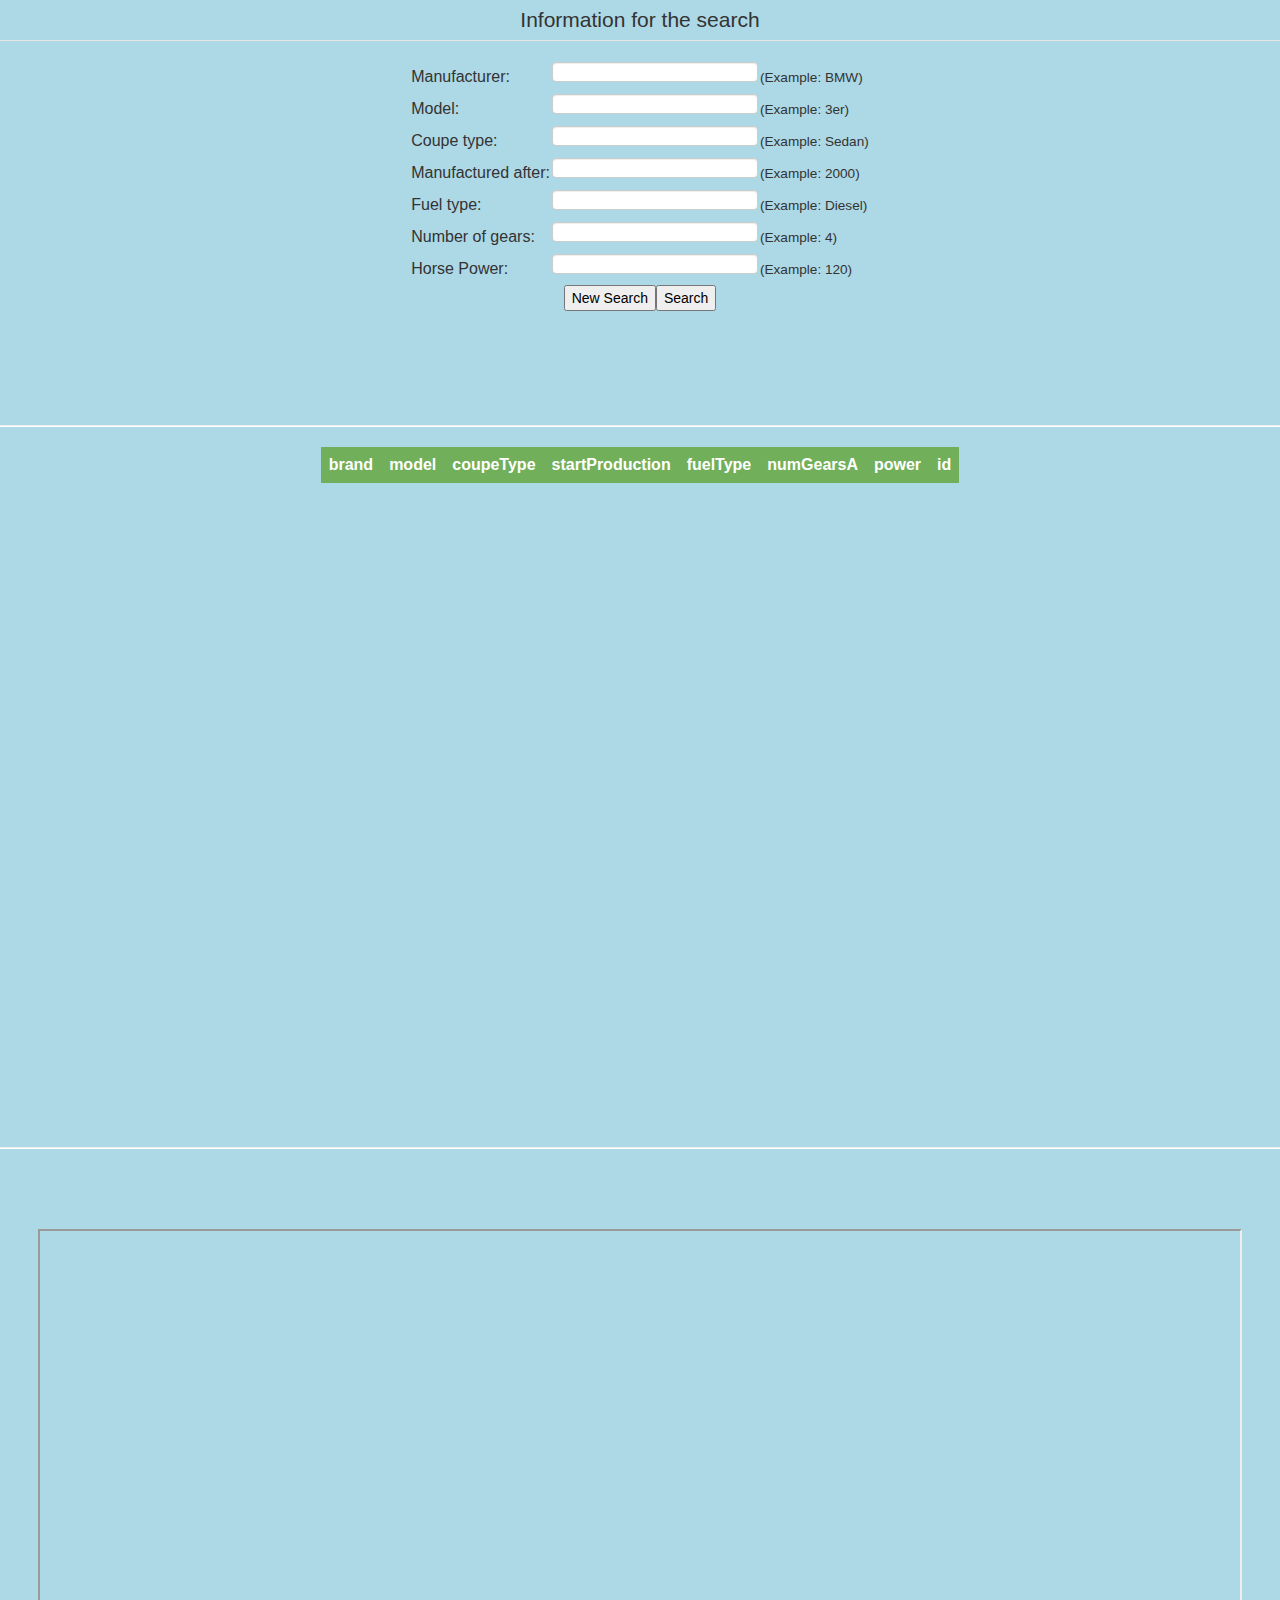
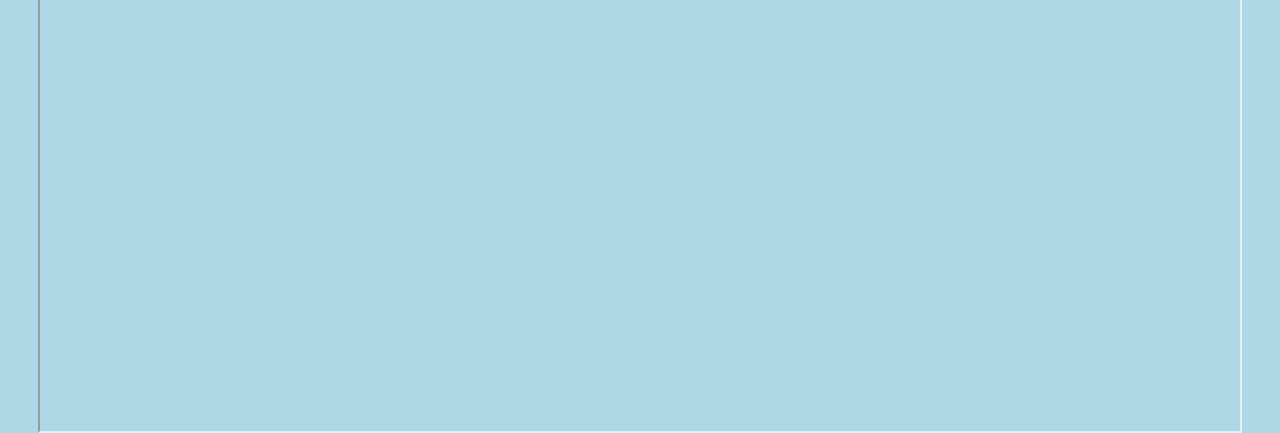
<file: AI-project/WebContent/index.html>
<html>
    <head>
        <meta charset="UTF-8">
        <title>SEARCH</title>
        <style type="text/css">
        label {
            display: inline-block;
            width: 140px;
            text-align: left;
        }
        ​
        input.right { 
            text-align: right; 
        }
        </style>
        <link rel="stylesheet" type="text/css" href="bootstrap-2.3.2.min.css">
        <link rel="stylesheet" type="text/css" href="jquery.dynatable.css">
        <link rel="stylesheet" type="text/css" href="dynatable-docs.css">
        <link rel="stylesheet" type="text/css" href="application.css">
        <link rel="stylesheet" type="text/css" href="project.css">
        <link rel="stylesheet" type="text/css" href="purchase.css">
        <script src="jquery-1.7.2.min.js"></script>
        <script src="jquery.dynatable.js"></script>
       
        <script type="text/javascript">
        $(document).ready(function () {
            $('#search-form').submit(function (event) {
                event.preventDefault();
                // //making the json
                // var items = {};
                // items = $( this ).serializeArray();
                // console.log(JSON.stringify(items));

                var data = {};
                $(this).serializeArray().map(function(x){data[x.name] = x.value;});
                console.log(data);

                // $.getJSON('http://localhost:8080/AI-project/search/'+JSON.stringify(data), function(data2) {
                // console.log(data2);
                // });
                //console.log(JSON.stringify(data));
                //
                $.ajax({
                    type: "GET",
                    url: 'http://localhost:8080/AI-proj/search/'+JSON.stringify(data),
                    success: function(data){
                        //modify the id's to be alerts
                        console.log(data);
                        var myRecords = data.car;
                        for(var i=0; i<myRecords.length; i++){
                        var id = myRecords[i]['id'];
                        myRecords[i].id = "<a href=\"javascript:alertMe("+ id +");\">" + id + "</a>";
                        }
                        //console.log(data);
                        $('#my-ajax-table').dynatable({
                            features: {
                            paginate: true,
                            sort: false,
                            search: false,
                            perPageSelect: false
                          },
                          dataset: {
                            records: myRecords
                          }
                        });
                    }         
                });
                return false;
            });
        });

        </script>
        <script type="text/javascript">
            function alertMe(id) {
                $.ajax({
                        type: "GET",
                        url: 'http://localhost:8080/AI-proj/id/'+id,
                        success: function(data){
                            console.log(data);
                            alert(JSON.stringify(data.car));
                        }         
                    });
            }
        </script>
    </head>
    <body style="background-color: lightblue;">
        <div>
            <div class="form-group">
            <form id="search-form" name="search-form">
                <fieldset>
                <center><legend>Information for the search</legend><center>
                <center><table>
                <tr><td>Manufacturer: </td><td><input class="form-control" type="text" size="10" value="" name="brand"></td><td><small>(Example: BMW)</small></td></tr>
                <tr><td>Model: </td><td><input type="text" size="10" value="" name="model"></td><td><small>(Example: 3er)</small></td></tr>
                <tr><td>Coupe type:</td><td><input type="text" size="10" value="" name="coupeType"></td><td><small>(Example: Sedan)</small></td></tr>
                <tr><td>Manufactured after: </td><td><input type="text" size="10" name="startProduction"></td><td><small>(Example: 2000)</small></td></tr>
                <tr><td>Fuel type:</td><td><input type="text" size="10" value="" name="fuelType"></td><td><small>(Example: Diesel)</small></td></tr>
                <tr><td>Number of gears:</td><td><input type="text" size="10" value="" name="numGearsA"></td><td><small>(Example: 4)</small></td></tr>
                <tr><td>Horse Power:</td><td><input type="text" size="10" value="" name="power"></td><td><small>(Example: 120)</small></td></tr></table></center>
                <center><p><input id="refresh" type="button" onClick="history.go(0)" value="New Search"/><input id="button" type="submit" value="Search"/></p></center>
                </fieldset>
            </form>
            <br><br><br>
            <hr>
            <center>
                <div style="width:700px;height:600;" class="table">
                <table id="my-ajax-table">
                      <thead>
                        <th>brand</th>
                        <th>model</th>
                        <th>coupeType</th>
                        <th>startProduction</th>
                        <th>fuelType</th>
                        <th>numGearsA</th>
                        <th>power</th>
                        <th>id</th>
                      </thead>
                      <tbody>
                      </tbody>
                </table>
                </div>
            </center>
            <br><br><br>

            <hr><br><br><br>
            <center><iframe src="http://localhost:8080/AI-proj/ads.html" style="width:1200px;height:800;"></iframe><center>
            </div>                    
    </body>
</html>
</file>
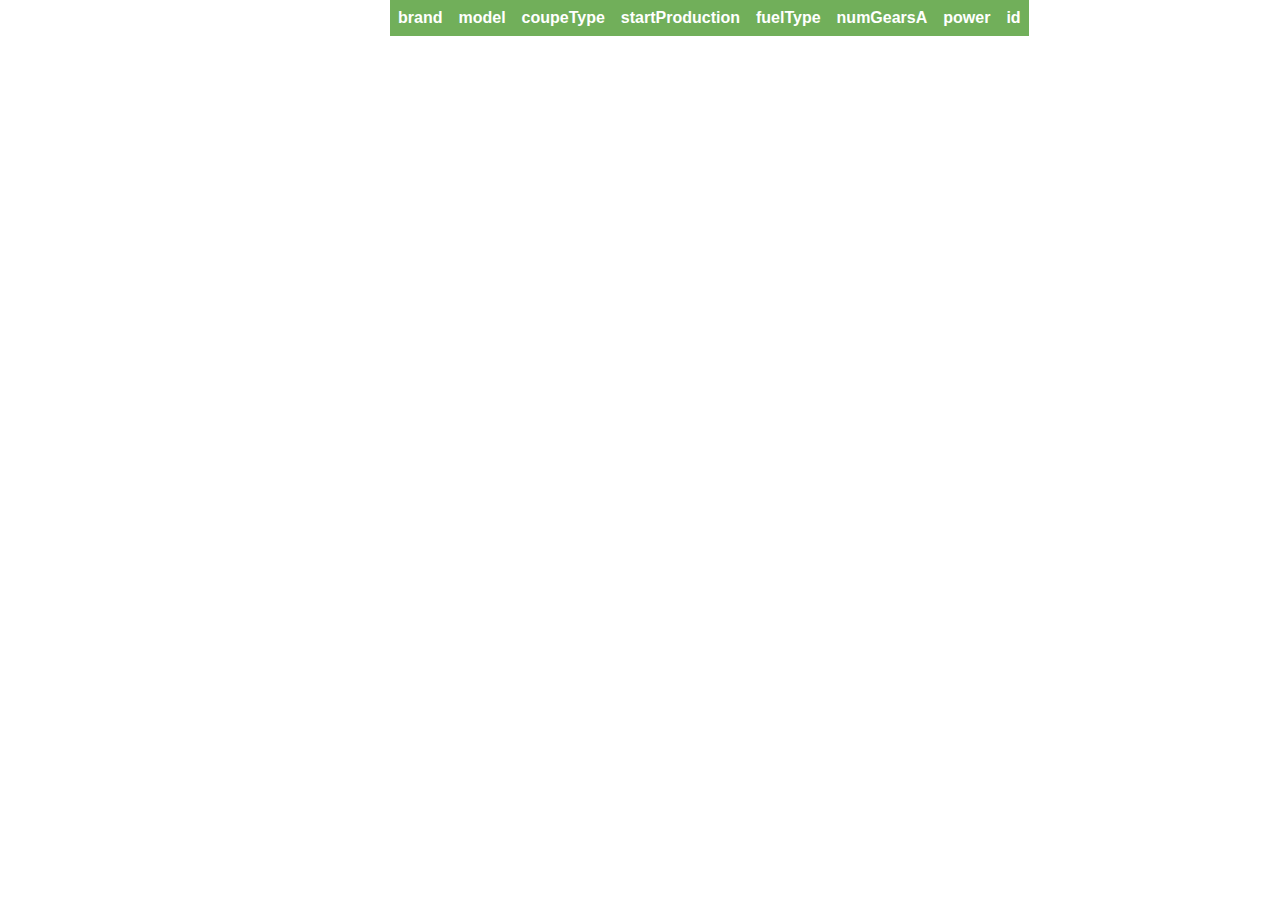
<file: AI-project/WebContent/ads.html>
<html>
<head>
    <script src="https://code.jquery.com/jquery-1.9.1.min.js"></script>
    <script>
    $( document ).ready(function() {
        console.log( "document loaded" );
    });
 
    $( window ).load(function() {
        console.log( "window loaded" );
    });
    </script>
    <link rel="stylesheet" type="text/css" href="jquery.dynatable.css">
    <link rel="stylesheet" type="text/css" href="dynatable-docs.css">
    <link rel="stylesheet" type="text/css" href="bootstrap-2.3.2.min.css">
    <link rel="stylesheet" type="text/css" href="application.css">
    <link rel="stylesheet" type="text/css" href="project.css">
    <script src="jquery-1.7.2.min.js"></script>
    <script src="jquery.dynatable.js"></script>
   
    <script type="text/javascript">
    $(document).ready(function () {
        $.ajax({
            type: "GET",
            url: 'http://localhost:8080/AI-proj/recommend',
            success: function(data){
                myRecords = data.car;
                for(var i=0; i<myRecords.length; i++){
                    var id = myRecords[i]['id'];
                    myRecords[i].id = "<a href=\"javascript:alertMe("+ id +");\">" + id + "</a>";
                }
                $('#my-ajax-table').dynatable({
                    features: {
                    paginate: false,
                    sort: false,
                    search: false,
                    perPageSelect: false
                  },
                  dataset: {
                    records: myRecords
                  }
                });
            }         
        });
        return false;
    });

    </script>
    <script type="text/javascript">
            function alertMe(id) {
                $.ajax({
                        type: "GET",
                        url: 'http://localhost:8080/AI-proj/id/'+id,
                        success: function(data){
                            console.log(data);
                            alert(JSON.stringify(data.car));
                        }         
                    });
            }
        </script>
</head>
<body>
    <center>
    <div style="width:500px;" class="table">
        <table id="my-ajax-table">
              <thead>
                <th>brand</th>
                <th>model</th>
                <th>coupeType</th>
                <th>startProduction</th>
                <th>fuelType</th>
                <th>numGearsA</th>
                <th>power</th>
                <th>id</th>
              </thead>
              <tbody>
              </tbody>
        </table>
    </div>
    </center>
</body>
</html>
</file>
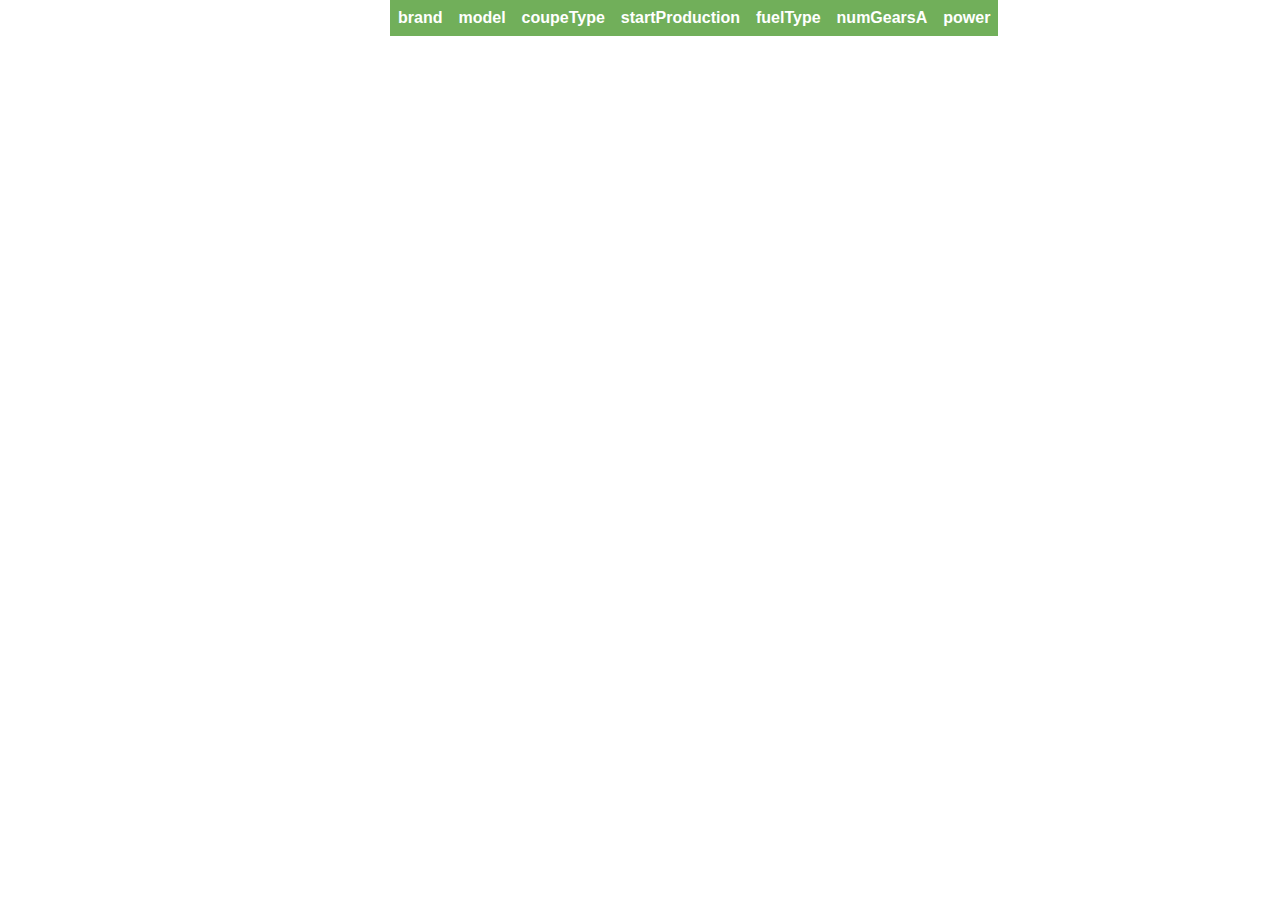
<file: AI-project/WebContent/example.html>
<html>
<head>
    <script src="https://code.jquery.com/jquery-1.9.1.min.js"></script>
    <script>
    $( document ).ready(function() {
        console.log( "document loaded" );
    });
 
    $( window ).load(function() {
        console.log( "window loaded" );
    });
    </script>
    <link rel="stylesheet" type="text/css" href="jquery.dynatable.css">
    <link rel="stylesheet" type="text/css" href="dynatable-docs.css">
    <link rel="stylesheet" type="text/css" href="bootstrap-2.3.2.min.css">
    <link rel="stylesheet" type="text/css" href="application.css">
    <link rel="stylesheet" type="text/css" href="project.css">
    <script src="jquery-1.7.2.min.js"></script>
    <script src="jquery.dynatable.js"></script>
   
    <script type="text/javascript">
    $(document).ready(function () {
        $.ajax({
            type: "GET",
            url: 'http://localhost:8080/AI-project/ads',
            success: function(data){
                myRecords = JSON.parse(data);
                $('#my-ajax-table').dynatable({
                    features: {
                    paginate: false,
                    sort: false,
                    search: false,
                    perPageSelect: false
                  },
                  dataset: {
                    records: myRecords
                  }
                });
            }         
        });
        return false;
    });

    </script>
</head>
<body>
    <center>
    <div style="width:500px;" class="table">
        <table id="my-ajax-table">
              <thead>
                <th>brand</th>
                <th>model</th>
                <th>coupeType</th>
                <th>startProduction</th>
                <th>fuelType</th>
                <th>numGearsA</th>
                <th>power</th>
              </thead>
              <tbody>
              </tbody>
        </table>
    </div>
    </center>
</body>
</html>
</file>
<file: AI-project/WebContent/dynatable-docs.css>
a {
  color: #00a290;
}
ol {
  list-style: decimal;
}
ul {
  list-style: disc;
}
#topbar {
  background: #2d2f31;
  height: inherit;
  min-height: 50px;
  overflow: auto;
	width: 100%;
}
#topbar-contained {
  width: 99%;
  margin-left: 1%;
}
#right-nav {
  float: right;
  margin: 0;
}
#right-nav li {
  display: inline-block;
  margin-left: -5px;
}
#right-nav a {
  display: block;
  padding: 15px 20px;
  border-right: solid 1px #38393a;
  margin: 0;
  line-height: 20px;
  color: #fff;
}
#right-nav a:hover {
  text-decoration: none;
  background: #38393a;
}
#right-nav li:first-child a {
  border-left: solid 1px #38393a;
}
#supported-by {
  float: left;
  line-height: 47px;
  color: #fff;
  text-transform: uppercase;
  font-size: 10px;
}
#supported-by a {
  color: #fff;
}
#splashbar {
  overflow: hidden;
  width: 100%;
  background: #2c393e;
  color: #fff;
  padding: 25px 0;
  position: relative;
}
#plugin-graphic {
  margin-top: 30px;
  width: 500px;
}
.splash-left,
.splash-right {
  position: relative;
  z-index: 5;
}
.splash-left {
  float: left;
  width: 40%;
  margin-left: 2%;
  text-align: right;
}
.splash-right {
  float: left;
  width: 50%;
  max-width: 575px;
  margin-left: 3%;
  margin-right: 5%;
}

#tagbar .contained {
  max-width: calc(5% + 960px);
}
#last-commit {
  float: right;
  line-height: 70px;
  color: #2C393E;
  font-size: 16px;
}
#last-commit a {
  color: #fff;
  font-size: 16px;
}
#last-commit .latest-date {
}
#last-commit .latest-sha {
  font-weight: bold;
}
#share-container {
  margin-top: 5px;
  margin-left: calc(5% + 20px);
  line-height: 70px;
}
#shareme .box {
  margin: 0;
}
#shareme .count {
  font-size: 40px;
  margin-top: -3px;
  line-height: inherit;
  border-right: 1px solid #6CC4BB;
}
#shareme .buttons {
  top: 4px;
  height: 65px;
}
#shareme .share {
  width: auto;
}
#shareme .box a {
  color: #fff;
}
#shareme .share span {
}
#shareme .share img {
  top: 0;
}
.github-button {
}
#title,
#tagline,
#splashbar h2,
#description {
  font-family: 'Open Sans', sans-serif;
  margin-bottom: 20px;
}
#title {
  font-family: 'Nunito', sans-serif;
  margin-top: 30px;
  font-size: 80px;
  color: #006a72;
  line-height: 1em;
  text-transform: uppercase;
}
#title span {
  color: #00a290;
}
#tagline {
  font-size: 30px;
  margin-top: 35px;
  line-height: 1em;
}
#description {
  font-size: 18px;
  color: #6cc4bb;
}
#download {
  margin-top: 50px;
}
#download .btn {
  display: block;
  margin: 0 auto 25px;
}
#download-button,
.btn.primary {
  background: rgb(104,195,186); /* Old browsers */
  /* IE9 SVG, needs conditional override of 'filter' to 'none' */
  background: url([data-uri]);
  background: -moz-linear-gradient(top,  rgba(104,195,186,1) 0%, rgba(0,162,144,1) 100%); /* FF3.6+ */
  background: -webkit-gradient(linear, left top, left bottom, color-stop(0%,rgba(104,195,186,1)), color-stop(100%,rgba(0,162,144,1))); /* Chrome,Safari4+ */
  background: -webkit-linear-gradient(top,  rgba(104,195,186,1) 0%,rgba(0,162,144,1) 100%); /* Chrome10+,Safari5.1+ */
  background: -o-linear-gradient(top,  rgba(104,195,186,1) 0%,rgba(0,162,144,1) 100%); /* Opera 11.10+ */
  background: -ms-linear-gradient(top,  rgba(104,195,186,1) 0%,rgba(0,162,144,1) 100%); /* IE10+ */
  background: linear-gradient(to bottom,  rgba(104,195,186,1) 0%,rgba(0,162,144,1) 100%); /* W3C */
  filter: progid:DXImageTransform.Microsoft.gradient( startColorstr='#68c3ba', endColorstr='#00a290',GradientType=0 ); /* IE6-8 */
}
.mountain {
  background: #3B494E;
  width: 200px;
  height: 200px;
  position: absolute;
  -moz-transform:rotate(45deg);
  -webkit-transform: rotate(45deg);
  -o-transform:rotate(45deg);
  filter:progid:DXImageTransform.Microsoft.BasicImage(rotation=1.5);
  -ms-transform:rotate(45deg);
  bottom: 0;
  z-index: 1;
}
#tagbar {
  background: #00a290;
  position: relative;
  z-index: 5;
  border-top-color: #6cc4bb;
  overflow: hidden;
  width: 100%;
  padding-bottom: 0;
  min-height: 85px;
  min-width: inherit;
}
#download-group,
#github-group {
  float: left;
  text-align: center;
  min-width: 265px;
  margin-bottom: 25px;
  margin-right: 15px;
}
#download-count {
  font-size: 30px;
  color: #fff;
}
#download-count span {
  font-size: 0.7em;
  color: #88F7EB;
}

#content {
  min-width: inherit;
}
#post {
  max-width: 960px;
}

#post h2 {
  margin-top: 35px;
  padding-top: 20px;
  border-top: solid 1px #ddd;
}

#post h3 {
  margin-top: 25px;
}

#post .row-fluid {
  margin: 20px 0;
}

#post pre {
  margin: 20px 0;
}

#post .no-margin-pre pre {
  margin: 0;
}

#toc ul {
  margin: 10px 0;
}
#toc li {
  padding: 1px 5px;
}
#toc .toc-active {
  background: #006a72;
  border-color: #006a72;
}

th {
  background: #006a72;
}

.side-by-side {
  width: 49%;
  float: left;
}
.side-by-side.left { 
  margin-right: 2%;
}

#json-records.error {
  -moz-box-shadow: 0 0 2px rgba(255,0,0,1);
  -webkit-box-shadow: 0 0 6px rgba(255,0,0,1);
  box-shadow: 0 0 6px rgba(255,0,0,1);
  background: rgb(85, 8, 8);
}
#ul-example {
  overflow: hidden;
  width: 100%;
  position: relative;
  margin-left: 0;
  margin-top: 0;
  top: -10px;
}

#ul-example .first {
  margin-left: 0;
}

#ul-example li {
  margin-top: 18px;
}
#ul-example .thumbnail-image {
  height: 180px;
}
#ul-example h3 {
  line-height: 1.2em;
  height: 3em;
}

@media (max-width: 1680px) {
  #post {
    width: 70%;
  }
}

@media (max-width: 1380px) {
  #post {
    width: 80%;
  }

  #last-commit {
    float: none;
    line-height: 1.25em;
    margin-left: calc(5% + 20px);
    padding: 15px 0 20px;
  }
  #share-container {
    float: none;
    line-height: 70px;
  }
  #shareme .box {
    margin-bottom: 10px;
  }
}

@media (max-width: 1200px) {
  #post {
    width: 90%;
  }
}
@media only screen and (max-width: 1080px) {
  .splash-left,
  .splash-right {
    float: none;
    width: 98%;
    margin: 0 1%;
    text-align: center;
  }
  .splash-right {
    max-width: none;
  }
  #plugin-graphic {
    margin-top: 20px;
    width: 250px;
  }
  #download-group, #github-group {
    float: none;
    display: inline-block;
  }
  #share-container {
    text-align: center;
  }
}
@media only screen and (max-width: 850px) {
  #share-container {
    width: 90%;
  }
}
@media (max-width: 650px) {
  #supported-by,
  #right-nav {
    display: block;
    float: none;
    text-align: center;
  }
  .row-fluid .how-it-works-col {
    width: 100%;
    margin: 0;
    float: none;
  }
}
@media (max-width: 480px) {
  #title {
    font-size: 50px;
  }
  /* Force table to not be like tables anymore */
  .responsive-table table, 
  .responsive-table thead, 
  .responsive-table tbody, 
  .responsive-table th, 
  .responsive-table td, 
  .responsive-table tr { 
    display: block; 
  }

  /* Hide table headers (but not display: none;, for accessibility) */
  .responsive-table thead tr { 
    position: absolute;
    top: -9999px;
    left: -9999px;
  }

  .responsive-table tr { border: 1px solid #ccc; }

  .responsive-table td { 
    /* Behave  like a "row" */
    border: none;
    border-bottom: 1px solid #eee; 
    position: relative;
    padding-left: 40%; 
    white-space: normal;
    text-align:left;
  }

  .responsive-table td:before { 
    /* Now like a table header */
    position: absolute;
    /* Top/left values mimic padding */
    top: 6px;
    left: 6px;
    width: 35%; 
    padding-right: 10px; 
    white-space: nowrap;
    text-align:left;
    font-weight: bold;
  }

  /*
  Label the data
   */
  .responsive-table td:before { content: attr(data-title); }
}
</file>
<file: AI-project/WebContent/application.css>
th { background: #71af5a; color: #fff; }
br.clear { width: 100%; height: 0; clear: both; }

pre,
.highlight {
  -webkit-border-radius: 4px;
  -moz-border-radius: 4px;
}
pre {
  border-radius: 4px;
  overflow: auto;
  padding: 4px;
  background: #202020;
  color: #d0d0d0;
}
pre code, pre code.js {
  background: transparent;
  color: inherit;
  line-height: 1.3em;
  outline: none;
  border: none;
}

pre::-webkit-scrollbar,
.highlight::-webkit-scrollbar {
  height: 8px;
  width: 8px;
  -webkit-border-radius: 4px;
  border-radius: 4px;
}
pre::-webkit-scrollbar-track,
.highlight::-webkit-scrollbar-track {
  background-color: #333;
  -webkit-border-radius: 4px;
  border-radius: 4px;
}
pre::-webkit-scrollbar-corner,
.highlight::-webkit-scrollbar-corner {
  background: transparent;
}
pre::-webkit-scrollbar-thumb,
.highlight::-webkit-scrollbar-thumb {
  background: -webkit-gradient(linear, 0% 0%, 0% 100%, from(rgba(156,217,107,0.7)), to(rgba(156,217,107,0.9)));
  -webkit-border-radius: 1ex;
  -webkit-box-shadow: 0 1px 3px rgba(0, 0, 0, .4);
}

/* layout */

body {
  background: #FFF;
}

a {
  color: #2ea900;
}
a:hover {
  color: #227d00;
}

p {
  font-size: 16px;
  line-height: 22px;
  margin-bottom: 14px;
}

.double-underline {
  position: relative;
  border-bottom: solid 1px #ccc;
  -webkit-box-shadow: 0px 3px 0px #fff, 0px 4px 0px #ccc;
  -moz-box-shadow: 0px 3px 0px #fff, 0px 4px 0px #ccc;
  box-shadow: 0px 3px 0px #fff, 0px 4px 0px #ccc;
}
.double-underline:after {
  content:"";
  display:block; /* reduce the damage in FF3.0 */
  position:absolute;
  left: 50%;
  margin-left: -22px;
  bottom: 0px;
  margin-bottom: -12px;
  width: 45px;
  height: 12px;
  background: url('../images/divider-triangles.png') #fff no-repeat top center;
}

#projects-splash-bg {
  background: #EDEEEE;
  margin-top: -15px;
  border-top: 10px #63B46C solid;
}

#projects-splash {
  padding: 2em 0 3em;
}

#projects-splash h1 {
  color: #63B46C;
}

#projects-splash p {
  font-size: 1.5em;
  line-height: 1.5em;
}

#post h2 {
  margin: 20px 0 10px;
}
#post h2.first-heading {
  margin-top: 10px;
  border-top: none;
  padding-top: 0;
}
#post h3 {
  margin: 15px 0 5px;
}
#post .panel-container h2,
#post .panel-container h3 {
  margin: 0;
}

.contained {
  margin-left: 250px;
}
#homepage .contained {
  margin: 0 auto;
  width: 1060px;
}

#headbar {
  width: 100%;
  background: url('../images/header_bg.png') repeat-x #000;
  border-bottom: solid 2px #00a50c;
  padding-bottom: 60px;
  min-width: 485px;
}

#tagbar {
  width: 100%;
  background: #EDEEEE;
  padding: 10px 0 15px;
  color: #333;
  border-top: solid 1px #007b09;
  min-width: 485px;
  border-bottom: solid 1px #ccc;
}

#title-and-share {
  padding: 90px 0 0 5%;
}
#download-and-share-placeholder {
  /*height: 90px;*/
}
#download-and-share-container {
  z-index: 100;
  width: 100%;
}
#download-and-share {
  padding: 0 5% 15px;
}
#download-and-share a {
  margin: 15px 15px 0 0;
  text-align: center;
}

#headbar h1 {
  display: block;
  text-decoration: none;
  font: 80px Helvetica, Arial, Sans-Serif;
  font-weight: bold;
  letter-spacing: -2px;
  color: #fff;
  text-shadow: 0 0px 1px #000, -6px 8px 5px rgba(0, 0, 0, 0.8);
  margin-bottom: 0;
}
#headbar h1 span {
  text-shadow: 0 0px -1px #000, -1px -1px -4px rgba(0, 0, 0, 0.8);
  color: #007b09;
}
#built-by {
  display: block;
  float: right;
  padding: 20px;
  margin-top: 60px;
  margin-right: 5%;
  width: 400px;
  background: rgba(500,500,500,0.2);
  border: inset 1px #000;
  -moz-border-radius: 5px;
  -webkit-border-radius: 5px;
}
#built-by h3 {
  color: #000;
  text-shadow: 1px 1px 1px rgba(255,255,255,0.3);
  font-size: 22px;
  margin-bottom: 35px;
  line-height: 1.5em;
}
#built-by h3 span {
  display: block;
  font-size: 36px;
}
#tagbar h2 {
  font-size: 40px;
  margin: 15px 5% 20px;
}
#tagbar p {
  margin-left: 5%;
  width: 60%;
}
#tagbar.homepage p {
  width: 90%;
}
#twitter-button-container {
  float: right;
  margin-right: 5%;
}

a.nav-links {
  background: rgba(0,0,0,0.5);
  padding: 7px 10px;
  color: #00a50c;
  font-weight: bold;
  -moz-border-radius: 5px;
  -webkit-border-radius: 5px;
}
a.nav-links:hover {
  background: rgba(0,0,0,0.3);
}
#visit-site {
  float: right;
}
#visit-os {
  float: left;
}
#aj-logo {
  float: left;
  margin-right: 10px;
}

@media only screen and (max-width: 1250px) {
  #built-by {
    width: 100px;
  }
  #built-by h3 {
    display: none;
  }
  .nav-links span {
    display: none;
  }
  #aj-logo {
    clear: bottom;
  }
  #visit-site, #visit-os {
    margin-top: 5px;
    float: none;
    width: 80px;
    display: block;
    text-align: center;
  }
}

#content {
  min-width: 500px;
}

.projects {
  margin: 40px 5% !important;
}

.projects li {
  background: #fff;
  border: solid 1px #c0c0c0;
  border-bottom: solid 1px #c0c0c0;
  vertical-align: top;
  display: inline-block;
  width: 100%;
  margin-bottom: 20px;
  zoom:1; *display:inline;
  -moz-border-radius: 5px;
  -webkit-border-radius: 5px;
}
.projects li.js {
  /*border-color: #ede020;*/
}
.projects li.ruby {
  /*border-color: #da2f36;*/
}
.project-tile {
  width: 100%;
  height: 60px;
  border-bottom: solid 1px #ccc;
  -moz-border-radius: 5px 5px 0 0;
  -webkit-border-radius: 5px 5px 0 0;
  -moz-box-shadow: 0px 2px 3px rgba(0,0,0,0.1);
  -webkit-box-shadow: 0px 2px 3px rgba(0,0,0,0.1);
  box-shadow: 0px 2px 3px rgba(0,0,0,0.1);
  position: relative;

  background-image: linear-gradient(bottom, rgb(243,243,243) 11%, rgb(255,255,255) 56%);
  background-image: -o-linear-gradient(bottom, rgb(243,243,243) 11%, rgb(255,255,255) 56%);
  background-image: -moz-linear-gradient(bottom, rgb(243,243,243) 11%, rgb(255,255,255) 56%);
  background-image: -webkit-linear-gradient(bottom, rgb(243,243,243) 11%, rgb(255,255,255) 56%);
  background-image: -ms-linear-gradient(bottom, rgb(243,243,243) 11%, rgb(255,255,255) 56%);

  background-image: -webkit-gradient(
    linear,
    left bottom,
    left top,
    color-stop(0.11, rgb(243,243,243)),
    color-stop(0.56, rgb(255,255,255))
  );
}
.project-tile.js {
  /*border: solid 1px #fbed22;*/

  /*background: #ede020; [> fallback for non-supporting browsers <]*/
  /*background-image: -webkit-gradient(radial, center center, 0, center center, 141, from(#fbed22), to(#e4d71f), color-stop(250%, #ede020), color-stop(500%, #e4d71f)); [> old WebKit Syntax <]*/
  /*background-image: -webkit-radial-gradient(center center, circle contain, #fbed22 0%, #ede020 250%, #e4d71f 500%); [> New WebKit syntax <]*/
  /*background-image: -moz-radial-gradient(center center, circle contain, #fbed22 0%, #ede020 250%, #e4d71f 500%);*/
  /*background-image: -ms-radial-gradient(center center, circle contain, #fbed22 0%, #ede020 250%, #e4d71f 500%); [> IE10+ <]*/
  /*background-image: -o-radial-gradient(center center, circle contain, #fbed22 0%, #ede020 250%, #e4d71f 500%); [> Opera (13?) <]*/
  /*background-image: radial-gradient(center center, circle contain, #fbed22 0%, #ede020 250%, #e4d71f 500%); [> standard syntax <]*/
}
.project-tile.ruby {
  /*border: solid 1px #ff373f;*/

  /*background: #da2f36;*/
  /*background-image: -webkit-gradient(radial, center center, 0, center center, 141, from(#ff373f), to(#ca2c32), color-stop(250%, #da2f36), color-stop(500%, #ca2c32)); [> old WebKit Syntax <]*/
  /*background-image: -webkit-radial-gradient(center center, circle contain, #ff373f 0%, #da2f36 250%, #ca2c32 700%); [> New WebKit syntax <]*/
  /*background-image: -moz-radial-gradient(center center, circle contain, #ff373f 0%, #da2f36 250%, #a42329 500%);*/
  /*background-image: -ms-radial-gradient(center center, circle contain, #ff373f 0%, #da2f36 250%, #a42329 500%); [> IE10+ <]*/
  /*background-image: -o-radial-gradient(center center, circle contain, #ff373f 0%, #da2f36 250%, #a42329 500%); [> Opera (13?) <]*/
  /*background-image: radial-gradient(center center, circle contain, #ff373f 0%, #da2f36 250%, #ca2c32 500%); [> standard syntax <]*/
}
.project-tile a {
  display: block;
  padding: 20px 15px;
  font-size: 30px;
  font-weight: bold;
}

.projects li a.btn {
  color: #000;
}
.projects li a.btn.primary {
  color: #fff;
}

.project-tile span {
  float: right;
  margin-right: 15px;
  margin-top: 8px;
  padding: 2px;
  background: #fff;
  border: inset 1px #ececec;
  height: 40px;
  -moz-border-radius: 2px;
  -webkit-border-radius: 2px;
  border-radius: 2px;
}
.project-tile.js span {
  /*color: #d1c61c;*/
}
.project-tile.ruby span {
  /*color: #a42329;*/
}
.project-info {
  padding: 15px;
}
.project-buttons {
  padding: 15px;
  float: right;
  width: 450px;
}
.project-buttons a {
  display: block;
  width: 175px;
  margin: 5px 0;
  padding: 15px 15px 10px;
  text-align: center;
  float: right;
  clear: right;
}
.tooltip {
  font-size: 20px;
}
.tooltip.left {
  margin-left: -11px;
}
.tooltip-inner {
  padding: 20px 15px 20px;
  background: #ececec;
  color: #333;
  line-height: 24px;
}
.tooltip-arrow {
  border-left-color: #ececec !important;
}

.homepage-tagline {
  font-weight: bold;
  font-style: italic;
  display: block;
  margin-bottom: 15px;
  font-size: 16px;
}

#footer {
  padding: 40px 0;
  border-top: solid 1px #CCC;
  margin-top: 50px;
}
#footer p {
  font-size: 18px;
  line-height: 24px;
  margin-bottom: 25px;
}

.large-button {
  width: 235px;
  font-size: 24px;
  font-weight: bold;
  padding: 15px 15px;
  margin-bottom: 15px;
  margin-left: 15px;
  line-height: 24px;
}
.large-button img {
  vertical-align: middle;
  position: relative;
  bottom: 2px;
}

.footer-list {
}
.footer-list li a {
  display: block;
  padding: 5px 10px;
  color: #00a50c;
  font-size: 16px;
  line-height: 2em;
}
ul#nav li a {
  line-height: 1.5em;
}

#post {
  padding-top: 20px;
  margin-left: 5%;
  width: 60%;
  min-height: 100%;
}

.tagline {
  display: block;
  font-size: 32px;
  padding: 25px 0;
  margin-left: 5%;
  color: #00a50c;
}
.description {
  margin-left: 5%;
  font-size: 24px;
  line-height: 30px;
}

img.styled {
  padding: 5px;
  background: #fff;
  border: solid 1px #ddd;
  box-shadow: 2px 2px 5px rgba(0,0,0,0.2);
}

#toc-container {
    position: absolute;
    left: -250px;
    height: 100%;
    background: url(../images/linen-bg-dark.png) #333;
    box-shadow: inset -5px 5px 15px 0px rgba(0,0,0,0.9);
    width: 250px;
    color: #fff;
    z-index: 100;
    overflow: auto;
}
#menu-toggle {
  display: none;
  background: url(../images/linen-bg-dark.png) #333;
  border-radius: 0 0 5px 0;
  color: #fff;
  padding: 10px 16px;
  margin: 0;
  z-index: 10;
}

#toc ul {
    margin: 30px 0;
    padding: 0;
    list-style: none;
}

#toc li {
    padding: 5px 15px;
    border-top: solid 1px transparent;
    border-bottom: solid 1px transparent;
}

#toc a {
    color: #fff;
    text-decoration: none;
    display: block;
}

#toc .toc-h2 {
    padding-left: 15px;
}

#toc .toc-h3 {
    padding-left: 25px;
}

#toc .toc-active {
  background: #57A957;
  box-shadow: 0px 2px 15px -5px rgba(0,0,0,0.5);
  border-top: solid 1px #00A50C;
  border-bottom: solid 1px #00A50C;
}

@media only screen and (max-width: 950px) {
  #toc-container {
    width: 200px;
  }
  .contained {
    margin-left: 200px;
  }
}
@media only screen and (max-width: 850px) {
  #toc-container {
    display: none;
    width: 200px;
  }
  #menu-toggle {
    display: inline-block;
  }
  #post h2.first-heading {
    margin-top: 35px;
  }
  .contained {
    margin-left: auto;
  }
}
@media only screen and (max-width: 650px) {
  #built-by {
    display: none;
  }
  #tagbar p {
    width: 90%;
  }
  #download-and-share {
    float: none;
    margin-left: 5%;
  }
  #post {
    width: 90%;
  }
  #post img {
    max-width: 100%;
  }
}
.btn.primary{color:#ffffff;background-color:#00a636;background-repeat:repeat-x;background-image:-khtml-gradient(linear, left top, left bottom, from(#00bd3e), to(#00a636));background-image:-moz-linear-gradient(top, #00bd3e, #00a636);background-image:-ms-linear-gradient(top, #00bd3e, #00a636);background-image:-webkit-gradient(linear, left top, left bottom, color-stop(0%, #00bd3e), color-stop(100%, #00a636));background-image:-webkit-linear-gradient(top, #00bd3e, #00a636);background-image:-o-linear-gradient(top, #00bd3e, #00a636);background-image:linear-gradient(top, #00bd3e, #00a636);filter:progid:DXImageTransform.Microsoft.gradient(startColorstr='#00a636', endColorstr='#00bd3e', GradientType=0);text-shadow:0 -1px 0 rgba(0, 0, 0, 0.25);border-color:#00bd3e #00a636 #00a135;border-color:rgba(0, 0, 0, 0.1) rgba(0, 0, 0, 0.1) rgba(0, 0, 0, 0.25);}

/* easytabs */

#full-container {
  height: 415px;
}

#tab-console {
  padding: 4px;
  -webkit-border-radius: 4px;
  -moz-border-radius: 4px;
  color: #71af5a;
  height: 6.5em;
}
.logged-event {
  display: block;
}

/* css-emoticons */

#small { font-size: 8px; }
#large { font-size: 72px; }
#regular { font-size: 20px; }

/* Dynatable */

.dynatable-demo {
  background: #fff;
  padding: 15px;
  border-radius: 5px;
  margin-bottom: 18px;
}
.dynatable-demo table {
  margin-bottom: 0;
}
.dynatable-demo ul {
  margin-top: 18px;
}
.dynatable-demo .dynatable-record-count,
.dynatable-demo .dynatable-pagination-links {
  margin-top: 9px;
}
.dynatable-demo td,
.dynatable-demo td img {
  vertical-align: middle;
}

#dynatable-processing-processing-indicator-nice-example {
  background: #000;
  opacity: 0.6;
  -webkit-border-radius: 4px;
  -moz-border-radius: 4px;
  border-radius: 4px;
}
#dynatable-processing-processing-indicator-nice-example span {
  background: #FFF;
  border: solid 2px #57A957;
  color: #333;
  padding: 25px;
  font-size: 2em;
  box-shadow: 0px 0px 15px rgba(0,0,0,0.5);
}
#dynatable-processing-processing-indicator-nice-example span img {
  vertical-align: middle;
}

cite {
  display: block;
  margin: 10px 0;
  color: #999;
  padding-left: 15px;
}

th a {
  color: #fff;
  font-weight: normal;
  font-style: italic;
  font-size: 0.9em;
}
</file>
<file: AI-project/WebContent/project.css>
#topbar {
  width: 100%;
  background: #000;
  height: 50px;
}
</file>
<file: AI-project/WebContent/purchase.css>
body {
  background: #2c393e;
}

#content {
  position: relative;
}

.row-fluid {
  min-width: 200px;
}

.clear {
  clear: both;
  display: block;
}

.dynatable-heading,
.dynatable-heading a {
  font-family: 'Nunito', sans-serif;
  color: #006a72;
  text-transform: uppercase;
  margin-top: 30px;
}
.dynatable-heading span {
  color: #00a290;
}

#dynatable-purchase-heading {
  float: right;
  margin-top: 30px;
}

#dynatable-purchase-image {
  float: left;
  margin: 5px 0 -40px;
}

.dynatable-body-image {
  float: right;
  margin: 5px 0 -40px;
}

.dynatable-body {
  background: #fff;
  padding: 15px 48px;
  border-radius: 5px;
}

.view-license {
  text-align: center;
}
.view-license .btn {
  margin-bottom: 10px;
}

#purchase-form {
}

#purchase-form h2,
#purchase-form label {
  color: #006a72;
  text-transform: uppercase;
}

.centered {
  text-align: center;
}

h2.purchase-form-header {
  margin-top: 30px;
  font-size: 2em;
}

#purchase-form .alert {
  width: 100%;
  padding: 10px 16px;
  box-sizing: border-box;
}

#purchase-form input,
#purchase-form select {
  background: #e9e9e9;
  border: solid 1px #cfcfcf;
  width: 100%;
  padding: 10px 16px;
  box-sizing: border-box;
  height: 3em;
}

.btn.btn-yellow,
input[type="submit"].btn.btn-yellow,
#purchase-form input[type="submit"].btn.btn-yellow {
  color: #fff;
  text-shadow: 0 1px 1px rgba(255,255,255,0.25);
  background: #fcae33; /* Old browsers */
  /* IE9 SVG, needs conditional override of 'filter' to 'none' */
  background: url([data-uri]);
  background: -moz-linear-gradient(top,  #fcae33 0%, #ffa518 100%); /* FF3.6+ */
  background: -webkit-gradient(linear, left top, left bottom, color-stop(0%,#fcae33), color-stop(100%,#ffa518)); /* Chrome,Safari4+ */
  background: -webkit-linear-gradient(top,  #fcae33 0%,#ffa518 100%); /* Chrome10+,Safari5.1+ */
  background: -o-linear-gradient(top,  #fcae33 0%,#ffa518 100%); /* Opera 11.10+ */
  background: -ms-linear-gradient(top,  #fcae33 0%,#ffa518 100%); /* IE10+ */
  background: linear-gradient(to bottom,  #fcae33 0%,#ffa518 100%); /* W3C */
  filter: progid:DXImageTransform.Microsoft.gradient( startColorstr='#fcae33', endColorstr='#ffa518',GradientType=0 ); /* IE6-8 */
}

#purchase-form input[type="submit"] {
  width: auto;
  box-shadow: 3px 3px 10px rgba(0,0,0,0.25);
  font-size: 1.75em;
  font-weight: 300;
  margin-top: 20px;
  padding: 20px 32px;
}

.btn.btn-yellow:disabled,
input[type="submit"].btn.btn-yellow:disabled {
  background: #fcd495;
}

#purchase-form input.auto-width {
  width: auto;
}

#purchase-form input.error,
#purchase-form select.error {
  background: #eadddd;
  border-color: red;
}

label.required:after {
  content: " *";
  color: red;
}

#purchase-form .btn {
  display: block;
  margin: auto;
}

#purchase-form p {
  color: #00a290;
  font-size: 1em;
  text-align: center;
  margin: 10px 0;
}
#purchase-form a {
  color: #006a72;
}
#purchase-form p span {
  font-weight: bold;
}

#purchase-cc-logos {
  margin: 40px auto 30px;
  text-align: center;
  display: block;
}

.purchase-small-text {
  color: #fff;
  font-weight: lighter;
  font-size: 1em;
  line-height: 1.25em;
  text-align: center;
  margin: 40px 48px;
}

.license-iframe {
  width: 100%;
  background: #ececec;
  display: none;
}
#open-source-license-iframe {
  height: 20em;
}
#proprietary-license-iframe {
  height: 150em;
}

#mountain-footer {
  overflow: hidden;
  z-index: -1;
}
#coupon_code_input {
  background: #bde3bd;
  padding: 15px;
  margin-bottom: 10px;
  border-radius: 5px;
}

/* Sticky Footer */
html, body {height: 100%;}

#wrap {min-height: 100%;}

#content 
{overflow:auto;
/*padding-bottom: 150px;  [> must be same height as the footer <]*/
}

#mountain-footer {position: relative;
  margin-top: -250px; /* negative value of footer height */
  height: 250px;
clear:both;} 

/*Opera Fix*/
body:before {
  content:"";
  height:100%;
  float:left;
  width:0;
  margin-top:-32767px;/
}
/* End Sticky Footer */


@media only screen and (max-width: 850px) {
  .row-fluid .offset3:first-child {
    margin-left: 0;
  }
  .row-fluid .span6 {
    width: 100%;
  }
}

@media (max-width: 650px) {
  .row-fluid .offset2:first-child {
    margin-left: 0;
  }
  .row-fluid .span8 {
    width: 100%;
  }
}
</file>
